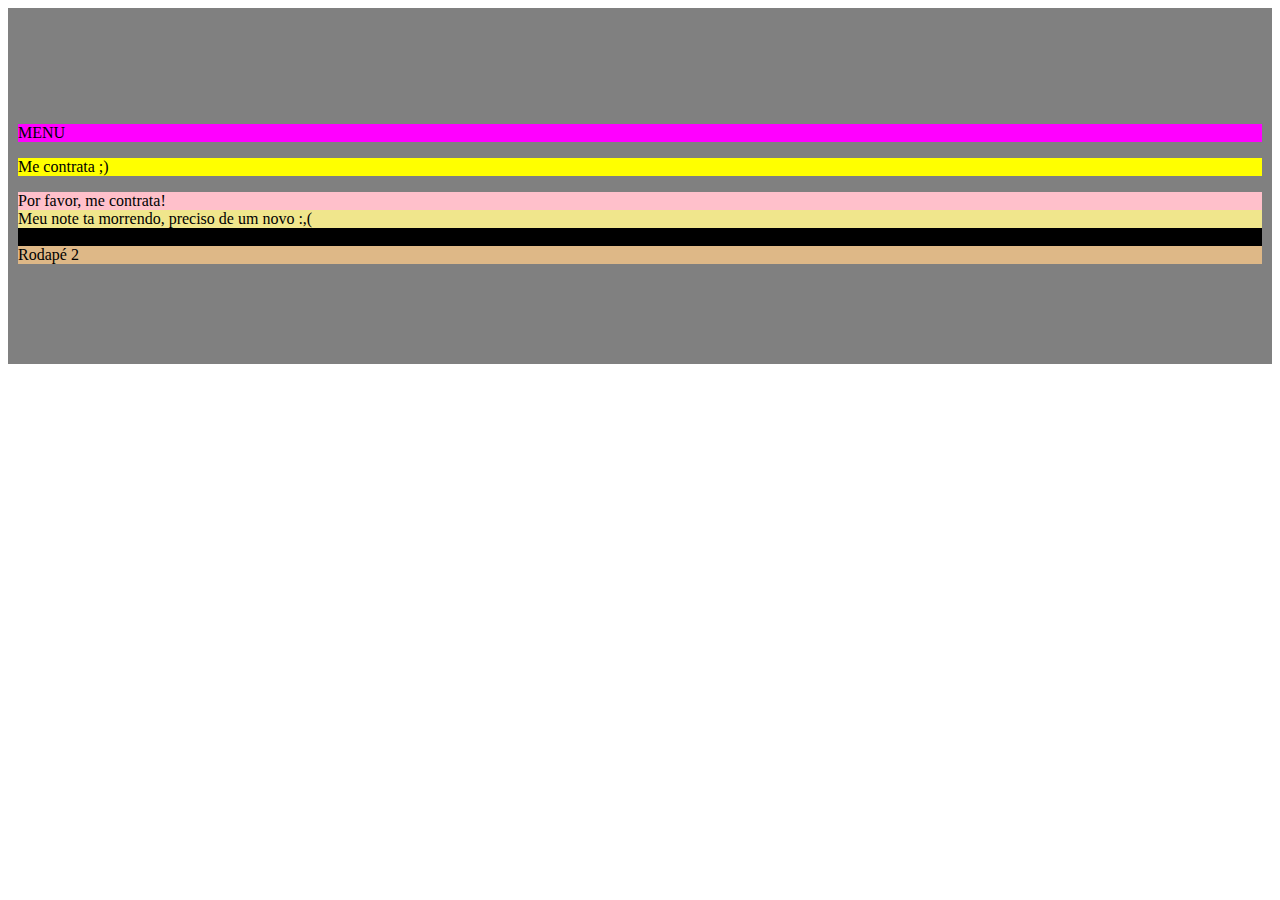
<file: bootstrap_4/index.html>
<!DOCTYPE html>
<html lang="pt-br">
<head>
	<title>Index</title>

	<!-- CSS -->
	<link href="D:\Users\DÉBORACRISTINABRANDÃ\Documents\GitHub\Curso_SiteCompleto\bootstrap_4\css\bootstrap.min.css" rel="stylesheet">
</head>
<body>
	<header></header>

	<div class="container-fluid" style="background-color: grey; padding: 100px 10px">
		<div class="row" style="background-color: magenta">
			<div class="col-12">
				<p>MENU</p>
			</div>
		</div>

		<div class="row">
			<div class="col-2" style="background-color: yellow">
				<p>Me contrata ;)</p>
			</div>
			<div class="col-8" style="background-color: pink">
				Por favor, me contrata!
			</div>
			<div class="col-2" style="background-color: #F0E68C">
				Meu note ta morrendo, preciso de um novo :,(
			</div>
		</div>

		<div class="row">
			<div class="col-6" style="background-color: black">
				Rodapé 1
			</div>
			<div class="col-6" style="background-color: #DEB887">
				Rodapé 2
			</div>
		</div>
	</div>

	<footer>
		<script src="D:\Users\DÉBORACRISTINABRANDÃ\Documents\GitHub\Curso_SiteCompleto\bootstrap_4\jQuery.js"></script>
		<script src="D:\Users\DÉBORACRISTINABRANDÃ\Documents\GitHub\Curso_SiteCompleto\bootstrap_4\js\bootstrap.bundle.min.js"></script>
	</footer>
</body>
</html>
</file>
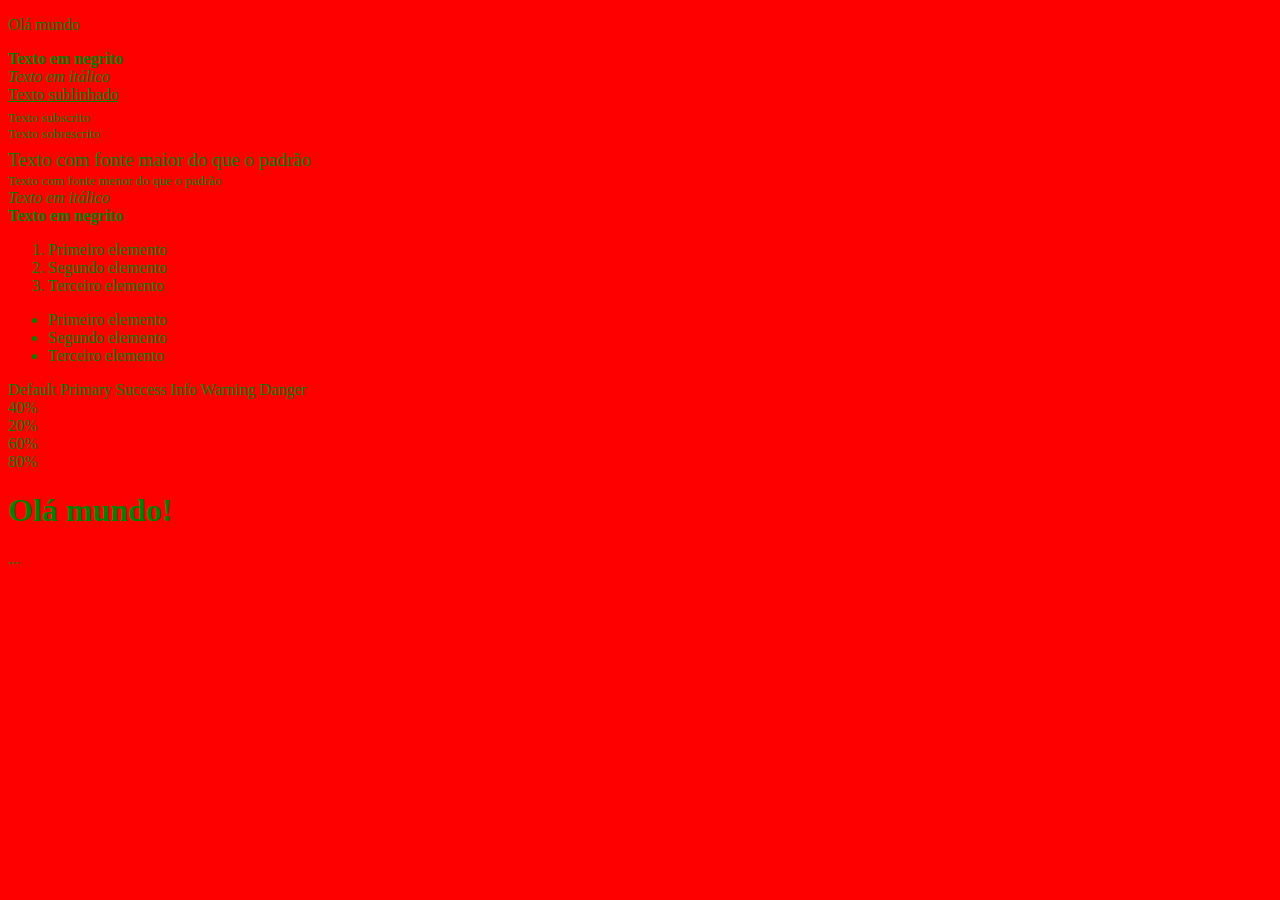
<file: Exemplos/exemplos.html>
<!DOCTYPE html>
<html>
<head>
    <title>Meus estilos</title>
    <style>
        body { 
            background-color: red; 
            color:green; 
        }
    </style>
</head>
 
<body>
 
    <p>Olá mundo</p>

    <p>
    <b>Texto em negrito</b><br>
    <i>Texto em itálico</i><br>
    <u>Texto sublinhado</u><br>
    <sub>Texto subscrito</sub><br>
    <sup>Texto sobrescrito</sup><br>
    <big>Texto com fonte maior do que o padrão</big><br>
    <small>Texto com fonte menor do que o padrão</small><br>
    <em>Texto em itálico</em><br>
    <strong>Texto em negrito</strong>
    </p>
 
    <!-- Lista ordenada -->
    <ol>
    <li>Primeiro elemento</li>
    <li>Segundo elemento</li>
    <li>Terceiro elemento</li>
    </ol>
    <!-- Lista não ordenada -->
    <ul>
    <li>Primeiro elemento</li>
    <li>Segundo elemento</li>
    <li>Terceiro elemento</li>
    </ul>

    <!-- BOOTSTRAP -->
    <!-- Cores -->
    <span class="label label-default">Default</span> 
    <span class="label label-primary">Primary</span> 
    <span class="label label-success">Success</span> 
    <span class="label label-info">Info</span> 
    <span class="label label-warning">Warning</span> 
    <span class="label label-danger">Danger</span>

    <!-- Barra de progresso -->
    <!-- Acrescentar "progress-bar-striped" para barra com listras -->
    <div class="progress">
      <div class="progress-bar progress-bar-success" role="progressbar" aria-valuenow="40" aria-valuemin="0" aria-valuemax="100" style="width: 40%">
        <span class="sr-only">40%</span>
      </div>
    </div>
     
    <div class="progress">
      <div class="progress-bar progress-bar-info" role="progressbar" aria-valuenow="20" aria-valuemin="0" aria-valuemax="100" style="width: 20%">
        <span class="sr-only">20%</span>
      </div>
    </div>
     
    <div class="progress">
      <div class="progress-bar progress-bar-warning" role="progressbar" aria-valuenow="60" aria-valuemin="0" aria-valuemax="100" style="width: 60%">
        <span class="sr-only">60%</span>
      </div>
    </div>
     
    <div class="progress">
      <div class="progress-bar progress-bar-danger" role="progressbar" aria-valuenow="80" aria-valuemin="0" aria-valuemax="100" style="width: 80%">
        <span class="sr-only">80%</span>
      </div>
    </div>

    <!-- Jumbotron -->
    <div class="jumbotron">
      <h1>Olá mundo!</h1>
      <p>...</p>
      <p><a class="btn btn-primary btn-lg" href="#" role="button"></a></p>
    </div>
</body>
 
</html>
</file>
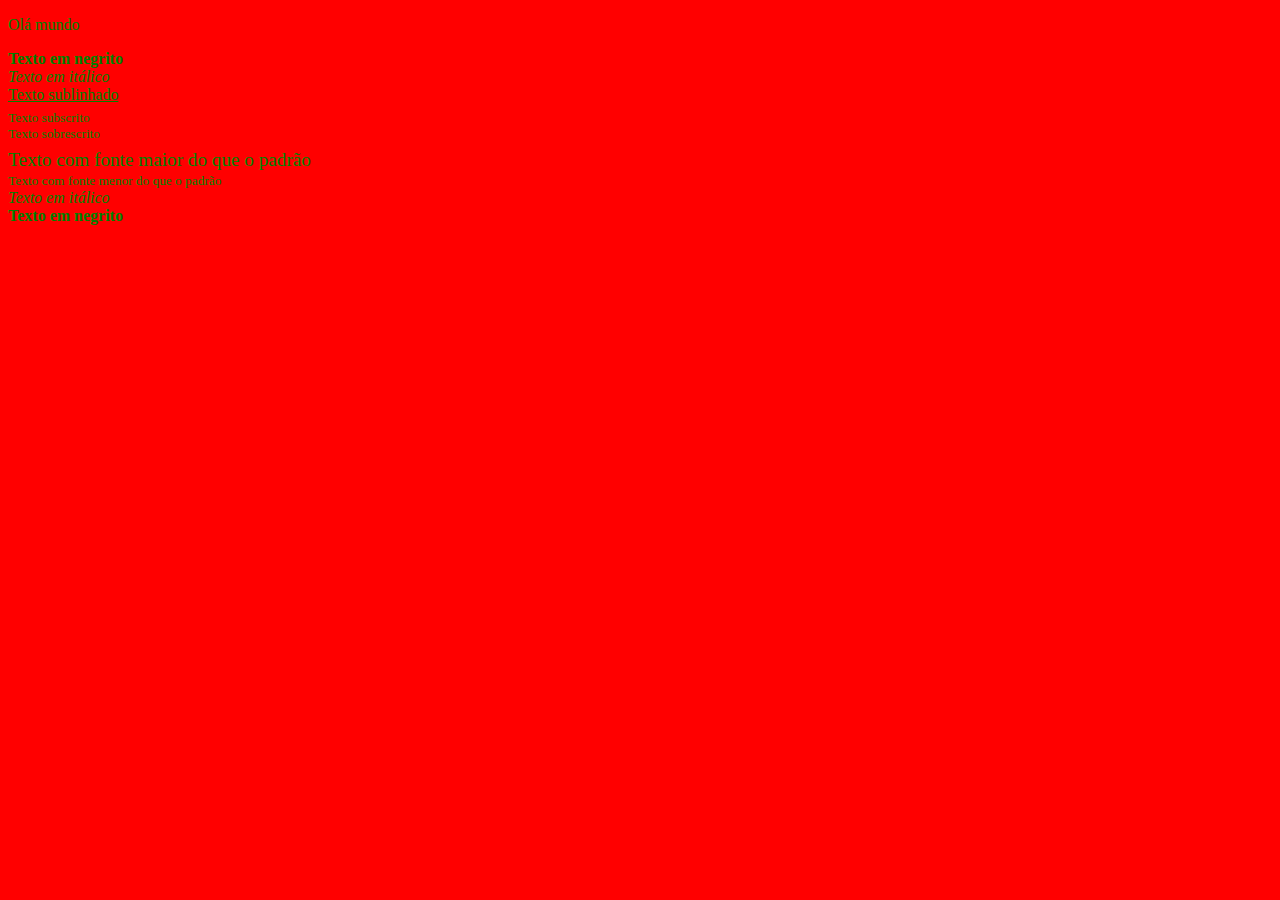
<file: Exemplos/p.html>
<!DOCTYPE html>
<html>
<head>
    <title>Meus estilos</title>
    <style>
        body { 
            background-color: red; 
            color:green; 
        }
    </style>
</head>
 
<body>
 
    <p>Olá mundo</p>

    <p>
    <b>Texto em negrito</b><br>
    <i>Texto em itálico</i><br>
    <u>Texto sublinhado</u><br>
    <sub>Texto subscrito</sub><br>
    <sup>Texto sobrescrito</sup><br>
    <big>Texto com fonte maior do que o padrão</big><br>
    <small>Texto com fonte menor do que o padrão</small><br>
    <em>Texto em itálico</em><br>
    <strong>Texto em negrito</strong>
</p>
 
</body>
 
</html>
</file>
